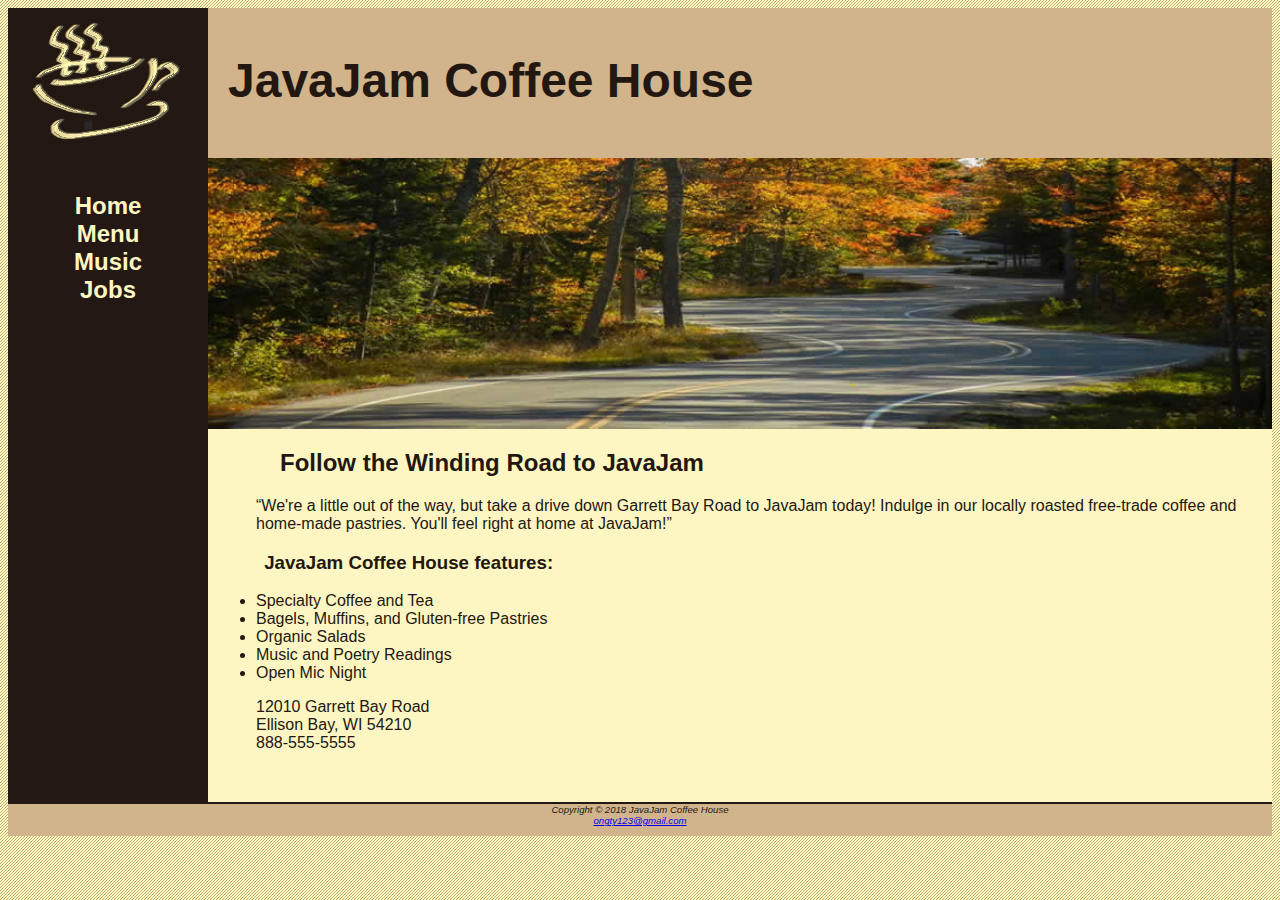
<file: index.html>
<html>
    <head>
        <title>JavaJam Coffee House</title>
        <link rel="stylesheet" href="javajam.css" type="text/css">
    </head>
    <body>
        <div id="wrapper">
        <header>
            <h1>JavaJam Coffee House</h1>
        </header>
        <nav>
            <ul>
                <li><a href="index.html">Home</a></li>
                <li><a href="menu.html">Menu</a></li>
                <li><a href="music.html">Music</a></li>
                <li><a href="jobs.html">Jobs</a></li>
            </ul>
        </nav>
        <main>
            <div id="heroroad"></div>
            <h2>Follow the Winding Road to JavaJam</h2>
            <p>“We're a little out of the way, but take a drive down Garrett Bay Road to JavaJam
                today! Indulge in our locally roasted free-trade coffee and home-made pastries.
                You'll feel right at home at JavaJam!”</p>
            <h3>JavaJam Coffee House features:</h3>
            <ul>
                <li>Specialty Coffee and Tea</li>
                <li>Bagels, Muffins, and Gluten-free Pastries</li>
                <li>Organic Salads</li>
                <li>Music and Poetry Readings</li>
                <li>Open Mic Night</li>
            </ul>
            <div>
                12010 Garrett Bay Road<br>
                Ellison Bay, WI 54210<br>
                888-555-5555<br><br>
            </div>
        </main>
        <footer>
            
                Copyright © 2018 JavaJam Coffee House<br>
                <a href="mailto:aaa@aaa.com">ongty123@gmail.com</a><br>
            
        </footer>
        </div>
    </body>
</html>
</file>
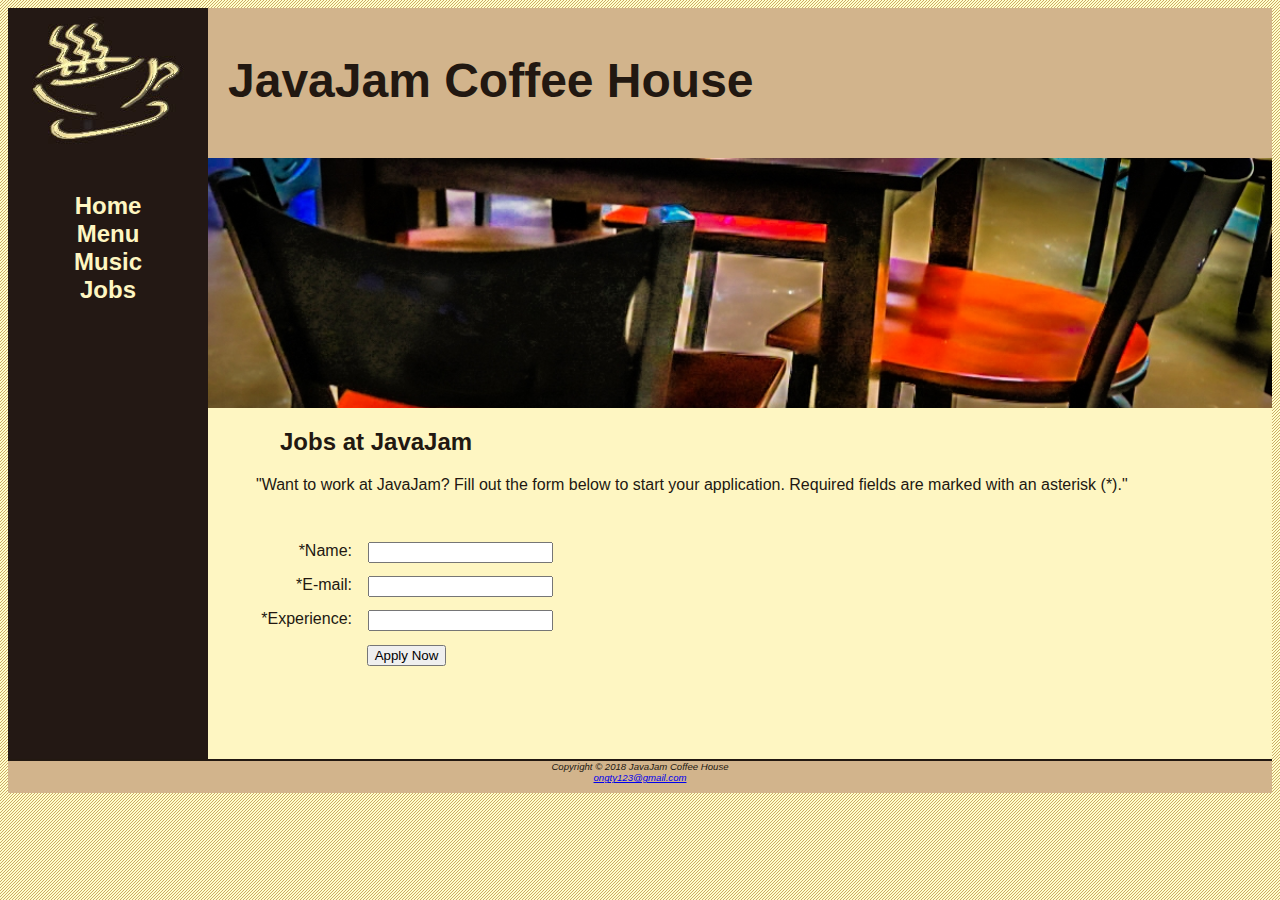
<file: jobs.html>
<html>
    <head>
        <title>JavaJam Coffee House Jobs</title>
        <link rel="stylesheet" href="javajam.css" type="text/css">
    </head>
    <body>
        <div id="wrapper">
        <header>
            <h1>JavaJam Coffee House</h1>
        </header>
        <nav>
            <ul>
                <li><a href="index.html">Home</a></li>
                <li><a href="menu.html">Menu</a></li>
                <li><a href="music.html">Music</a></li>
                <li><a href="jobs.html">Jobs</a></li>
            </ul>
        </nav>
        <main>
            <div id="herojobs"></div>
            <h2>Jobs at JavaJam</h2>
            <p>"Want to work at JavaJam? Fill out the form
              below to start your application. Required
              fields are marked with an asterisk (*)."</p>

            <form method="post" action="http://webdevbasics.net/scripts/javajam8.php.">
              <label for="myName">*Name:</label>
              <input type="text" name="myName" required>
              <label for="myEmail">*E-mail:</label>
              <input type="text" name="myEmail" required>
              <label for="myExperience">*Experience:</label>
              <input type="text" name="myExperience" row="2" col="20" required>
              <input type="submit" value="Apply Now" id="mySubmit">
            </form>

        </main>
        <footer>
            
                Copyright &#169; 2018 JavaJam Coffee House<br>
                <a href="mailto:aaa@aaa.com">ongty123@gmail.com</a><br>
            
        </footer>
        </div>
    </body>
</html>
</file>
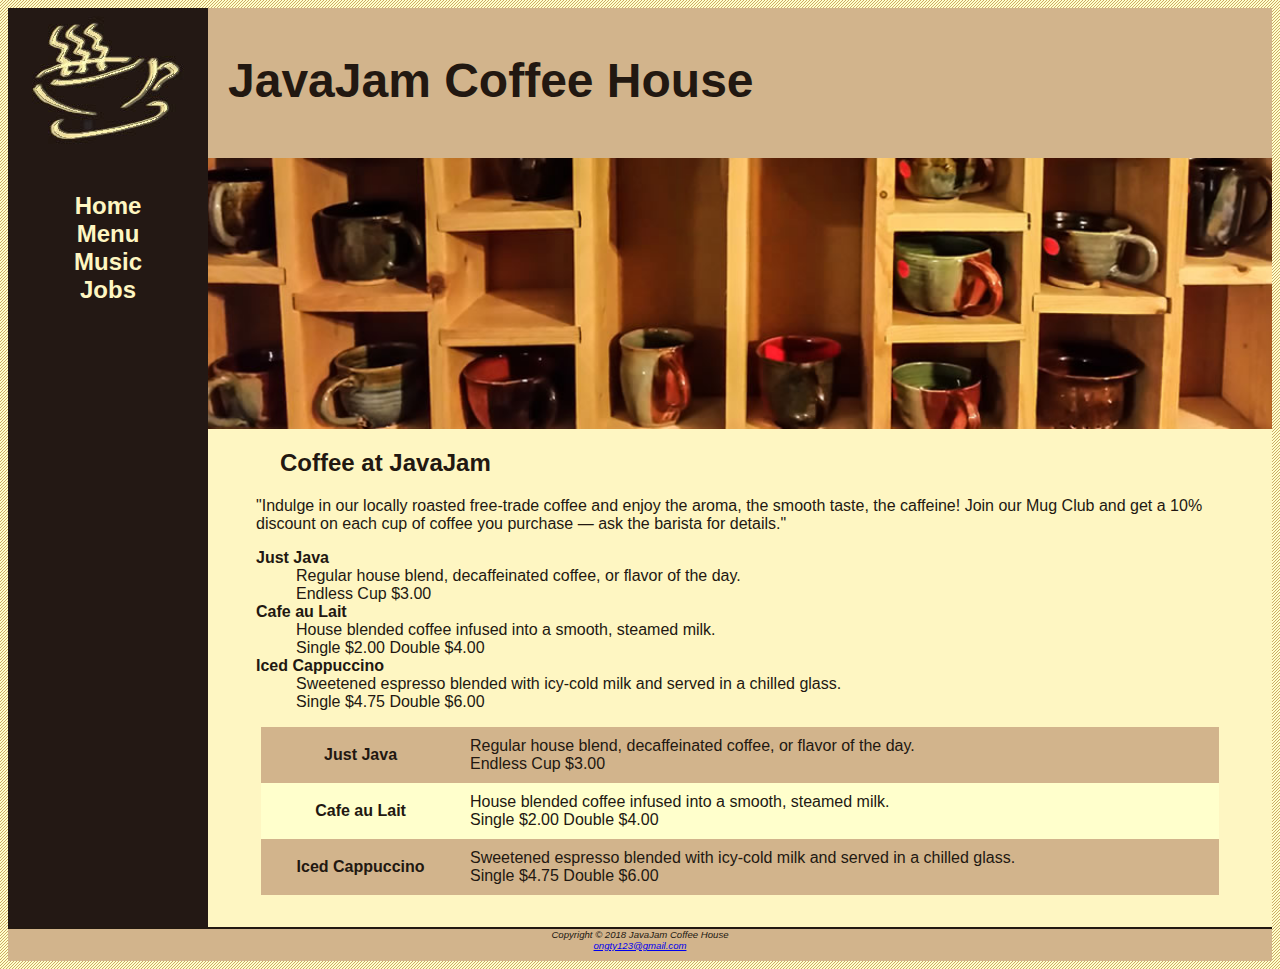
<file: menu.html>
<html>
    <head>
        <title>JavaJam Coffee House Menu</title>
        <link rel="stylesheet" href="javajam.css" type="text/css">
    </head>
    <body>
        <div id="wrapper">
        <header>
            <h1>JavaJam Coffee House</h1>
        </header>
        <nav>
            <ul>
                <li><a href="index.html">Home</a></li>
                <li><a href="menu.html">Menu</a></li>
                <li><a href="music.html">Music</a></li>
                <li><a href="jobs.html">Jobs</a></li>
            </ul>
        </nav>
        <main>
            <div id="heromugs"></div>
            <h2>Coffee at JavaJam</h2>
            <p>"Indulge in our locally roasted free-trade coffee and enjoy the aroma, the smooth
                taste, the caffeine! Join our Mug Club and get a 10% discount on each cup of
                coffee you purchase &mdash; ask the barista for details."</p>
            <dl>
                <strong><dt>Just Java</dt></strong>
                <dd>Regular house blend, decaffeinated coffee, or flavor of the day.</dd>
                <dd>Endless Cup $3.00</dd>

                <strong><dt>Cafe au Lait</dt></strong>
                <dd>House blended coffee infused into a smooth, steamed milk.</dd>
                <dd>Single $2.00 Double $4.00</dd>

                <strong><dt>Iced Cappuccino</dt></strong>
                <dd>Sweetened espresso blended with icy-cold milk and served in a
                    chilled glass.</dd>
                <dd>Single $4.75 Double $6.00</dd>
            </dl>

            <table>
                <tr>
                    <th>Just Java</th>
                    <td>Regular house blend, decaffeinated coffee, or flavor of the day.<br>Endless Cup $3.00</td>
                </tr>
                <tr>
                    <th>Cafe au Lait</th>
                    <td>House blended coffee infused into a smooth, steamed milk.<br>Single $2.00 Double $4.00</td>
                </tr>
                <tr>
                    <th>Iced Cappuccino</th>
                    <td>Sweetened espresso blended with icy-cold milk and served in a
                        chilled glass.<br>Single $4.75 Double $6.00</td>
                </tr>
                
            </table>

            
            
        </main>
        <footer>
            
                Copyright &#169; 2018 JavaJam Coffee House<br>
                <a href="mailto:aaa@aaa.com">ongty123@gmail.com</a><br>
            
        </footer>
        </div>
    </body>
</html>
</file>
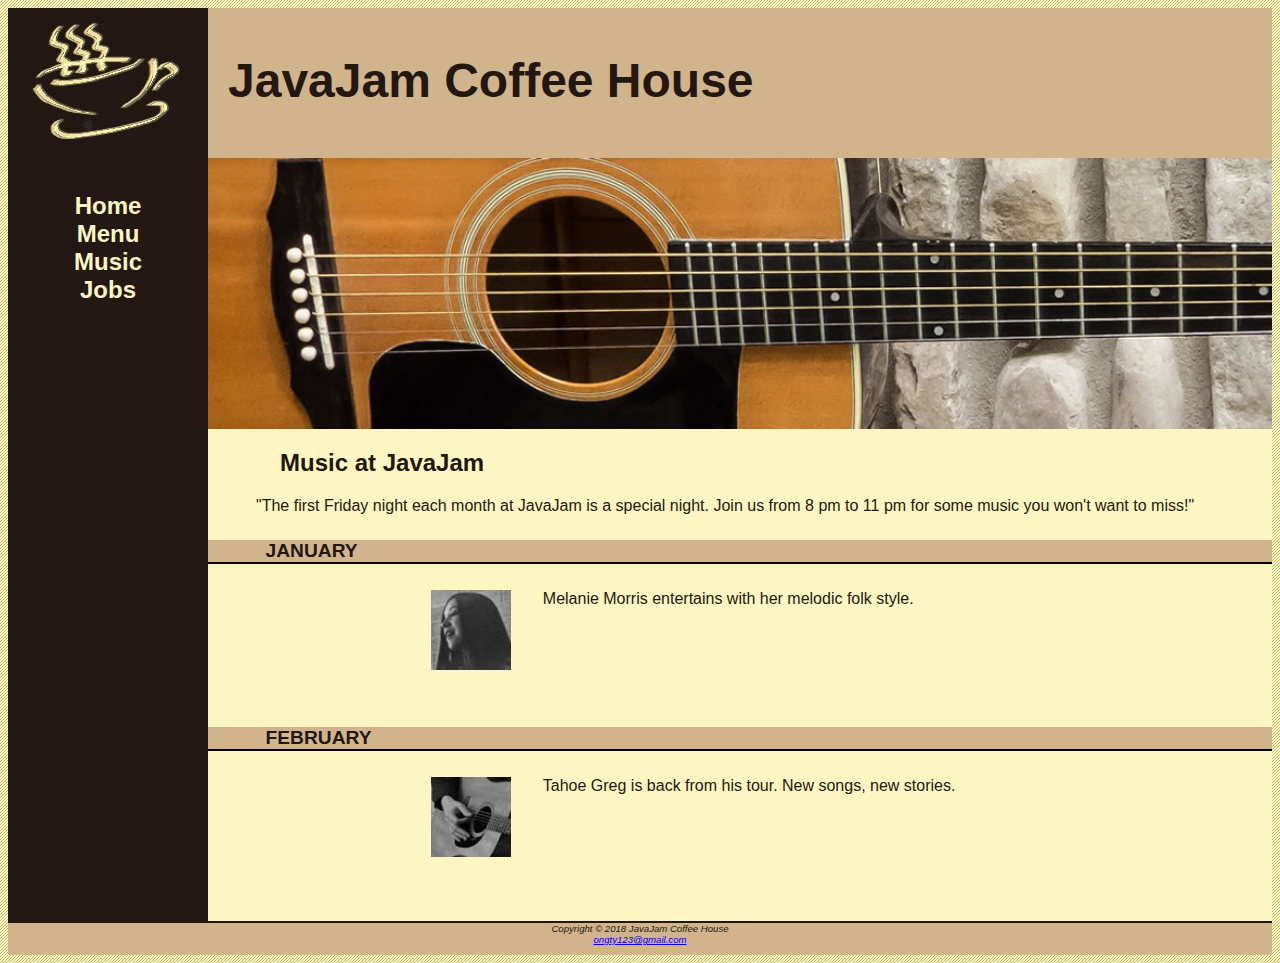
<file: music.html>
<html>
    <head>
        <title>JavaJam Coffee House Music</title>
        <link rel="stylesheet" href="javajam.css" type="text/css">
    </head>
    <body>
        <div id="wrapper">

        <header>
            <h1>JavaJam Coffee House</h1>
        </header>
        <nav>
            <ul>
                <li><a href="index.html">Home</a></li>
                <li><a href="menu.html">Menu</a></li>
                <li><a href="music.html">Music</a></li>
                <li><a href="jobs.html">Jobs</a></li>
            </ul>
        </nav>
        <main>
            <div id="heroguitar"></div>
            <h2>Music at JavaJam</h2>
            <p>"The first Friday night each month at JavaJam is a special night. Join us from 8
                pm to 11 pm for some music you won't want to miss!"</p>
            
            <h4>January</h4>
            <div class="details">
                <a href="melanie.jpg"><img src="melaniethumb.jpg" alt="Melanie Morris" class="floatleft"></a>
                Melanie Morris entertains with her melodic folk style.
            </div>

            <h4>February</h4>
            <div class="details">
                <a href="greg.jpg"><img src="gregthumb.jpg" alt="Greg" class="floatleft"></a>
                Tahoe Greg is back from his tour. New songs, new stories.
            </div>

        </main>
        <footer>
            
                Copyright &#169; 2018 JavaJam Coffee House<br>
                <a href="mailto:aaa@aaa.com">ongty123@gmail.com</a><br>
            
        </footer>
        </div>
    </body>
</html>
</file>
<file: javajam.css>
* {
    box-sizing: border-box;
}

body {
    background-color: #FCEBB6;
    color: #221811;
    font-family: Verdana, Arial, sans-serif;
    background-image: url("background.gif");
}

header {
    background-color: #D2B48C;
    height: 150px;
    background-image: url("javajamlogo.jpg");
    background-repeat: no-repeat;
}

h1 {
    padding-top: 45px;
    padding-left: 220px;
    font-size: 3em;
}

nav {
    text-align: center;
    font-weight: bold;
    font-size: 1.5em;
    padding-top: 10px;
    float: left;
    width: 200px;
}

nav a {
    text-decoration: none;
}



footer {
    background-color: #D2B48C;
    font-size: .60em;
    font-style: italic;
    text-align: center;
    padding-bottom: 10px;
    border-top: 2px solid #221811;
}

#wrapper {
    width: 100%;
    margin: 0 auto;
    min-width: 900px;
    max-width: 1280px;
    background-color: #231814;
    box-shadow: #221811;
    padding-left: 0;
    padding-right: 0;
}

h4 {
    background-color: #D2B48C;
    font-size: 1.2em;
    padding-left: .5em;
    padding-bottom: 0;
    text-transform: uppercase;
    border-bottom: #000 solid 2px;
    clear: left;
}

main {
    padding-left: 2em;
    padding-right: 2em;
    padding-bottom: 2em;
    display: block;
}

header, nav, main, footer {
    display: block;
}

.details {
    padding-left: 20%;
    padding-right: 20%;
}

img {
    padding-left: 10px;
    padding-right: 10px;
}

#heroroad {
    background-image: url("heroroad.jpg");
    height: 271px;
    background-size: cover;
}

#heromugs {
    background-image: url("heromugs.jpg");
    height: 271px;
    background-size: cover;
}

#heroguitar {
    background-image: url("heroguitar.jpg");
    height: 271px;
    background-size: cover;
}

main {
    padding-left: 0;
    padding-right: 0;
    padding-top: 0;
    margin-left: 200px;
    background-color: #FEF6C2;
}

main h2,h3,h4,p,div,ul,dl {
    padding-left: 3em;
    padding-right: 2em;
}

nav a:link {
    color: #FEF6C2;
}

nav a:visited {
    color: #D2B48C;
}

nav a:hover {
    color: #CC9933;
}

nav ul {
    list-style-type: none;
    padding-left: 0;
    padding-right: 0;
}

.floatleft {
    float: left;
    padding-bottom: 2em;
    padding-right: 2em;
}

.details {
    overflow: auto;
}

table {
    margin: 0 auto;
    width: 90%;
    border-spacing: 0;
    background-color: #ffffcc;
}

td, th {
    padding: 10px;
}

tr:nth-child(odd) {
    background-color: #D2B48C;
}

form {
    padding: 2em;
}

label {
    float: left;
    display: block;
    text-align: right;
    width: 8em;
    padding-right: 1em;
}

input, textarea {
    display: block;
    margin-bottom: 1em;
}

#mySubmit {
    margin-left: 9.5em;
}

#herojobs {
    height: 250px;
    background-image: url("herojobs.jpg");
    background-size: 100%;
}
</file>
